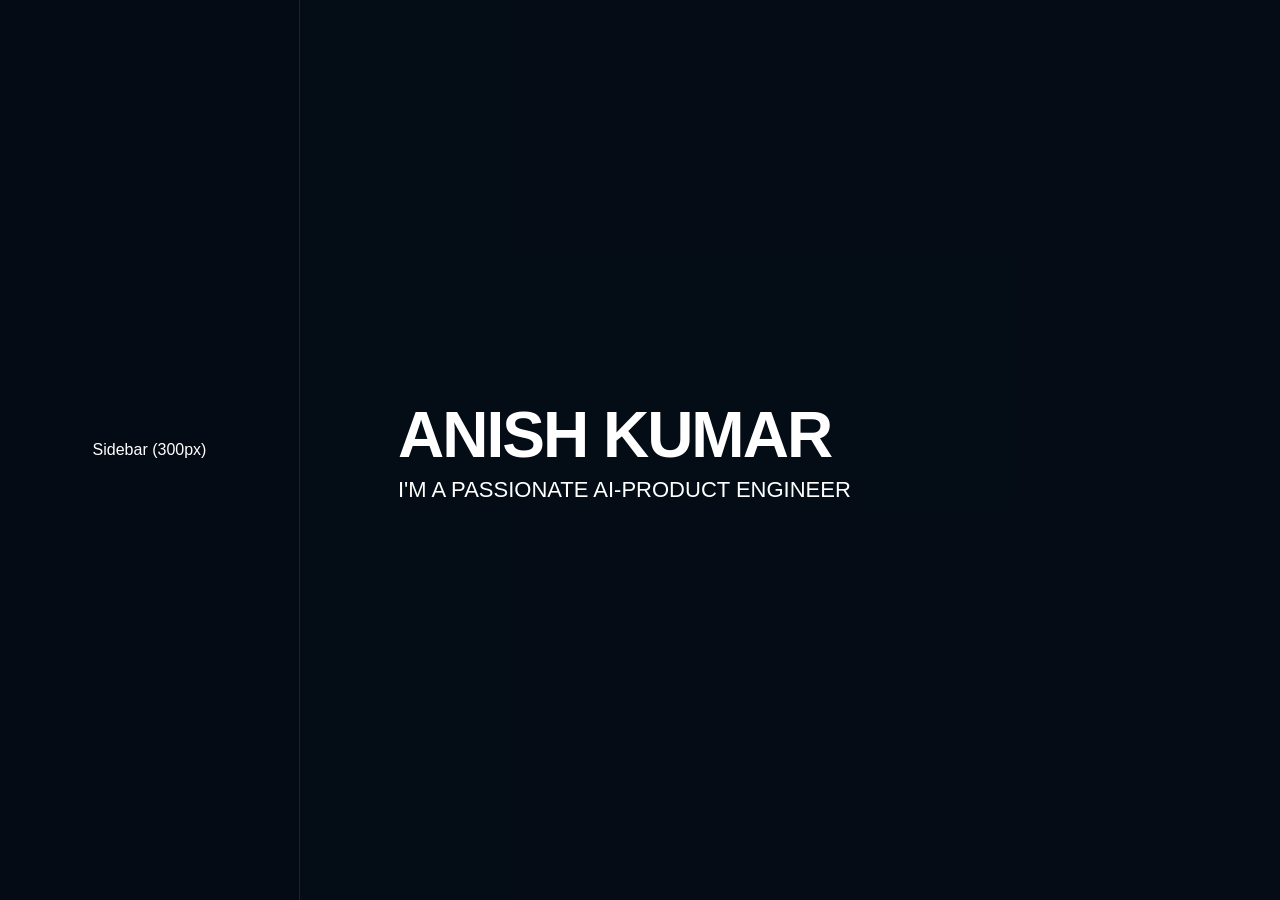
<file: test_video.html>
<!DOCTYPE html>
<html>
<head>
  <meta charset="utf-8">
  <title>Hero Video Full Width Test</title>
  <style>
    * { box-sizing: border-box; margin: 0; padding: 0; }
    body { background: #050d18; color: #fff; font-family: sans-serif; }

    /* Layout simulation */
    .header-sidebar {
      position: fixed;
      left: 0; top: 0; bottom: 0;
      width: 300px;
      background: #040b14;
      border-right: 1px solid #222;
      z-index: 10;
      display: flex;
      align-items: center;
      justify-content: center;
    }

    main {
      margin-left: 300px;
    }

    @media (max-width: 1199px) {
      .header-sidebar { display: none; }
      main { margin-left: 0; }
    }

    /* Hero section */
    .hero {
      width: 100%;
      min-height: 100vh;
      position: relative;
      padding: 80px 0;
      display: flex;
      align-items: center;
      justify-content: flex-start; /* move text to left/center-left */
      padding-left: 10%; /* some offset from left */
      overflow: hidden;
      container-type: size;
    }

    .hero .hero-video {
      position: absolute;
      top: 50%;
      left: 50%;
      height: 100cqw;
      width: 100cqh;
      transform: translate(-50%, -50%) rotate(-90deg);
      transform-origin: center center;
      object-fit: cover;
      object-position: top center; /* "top" becomes visual "left" */
      z-index: 1;
    }

    .hero:before {
      content: "";
      background: rgba(4, 11, 20, 0.4);
      position: absolute;
      inset: 0;
      z-index: 2;
    }

    .hero .container {
      position: relative;
      z-index: 3;
      text-align: left; /* Align text to left */
    }

    .hero h2 {
      margin: 0;
      font-size: clamp(2rem, 5vw, 4rem); /* 64px on desktop */
      font-weight: 700;
      letter-spacing: -2px;
    }

    .hero p {
      margin: 5px 0 0 0;
      font-size: clamp(16px, 2.5vw, 22px);
    }
  </style>
</head>
<body>
  <div class="header-sidebar">Sidebar (300px)</div>
  <main>
    <section class="hero">
      <video class="hero-video" autoplay muted loop playsinline preload="auto" aria-hidden="true"
             src="assets/video/From Klickpin.com- Classy wedding centerpiece ideas that instantly upgrade your space style or celebration without much effort for creators who lo.mp4">
      </video>
      <div class="container">
        <h2>ANISH KUMAR</h2>
        <p>I'M A PASSIONATE AI-PRODUCT ENGINEER</p>
      </div>
    </section>
  </main>
</body>
</html>
</file>
